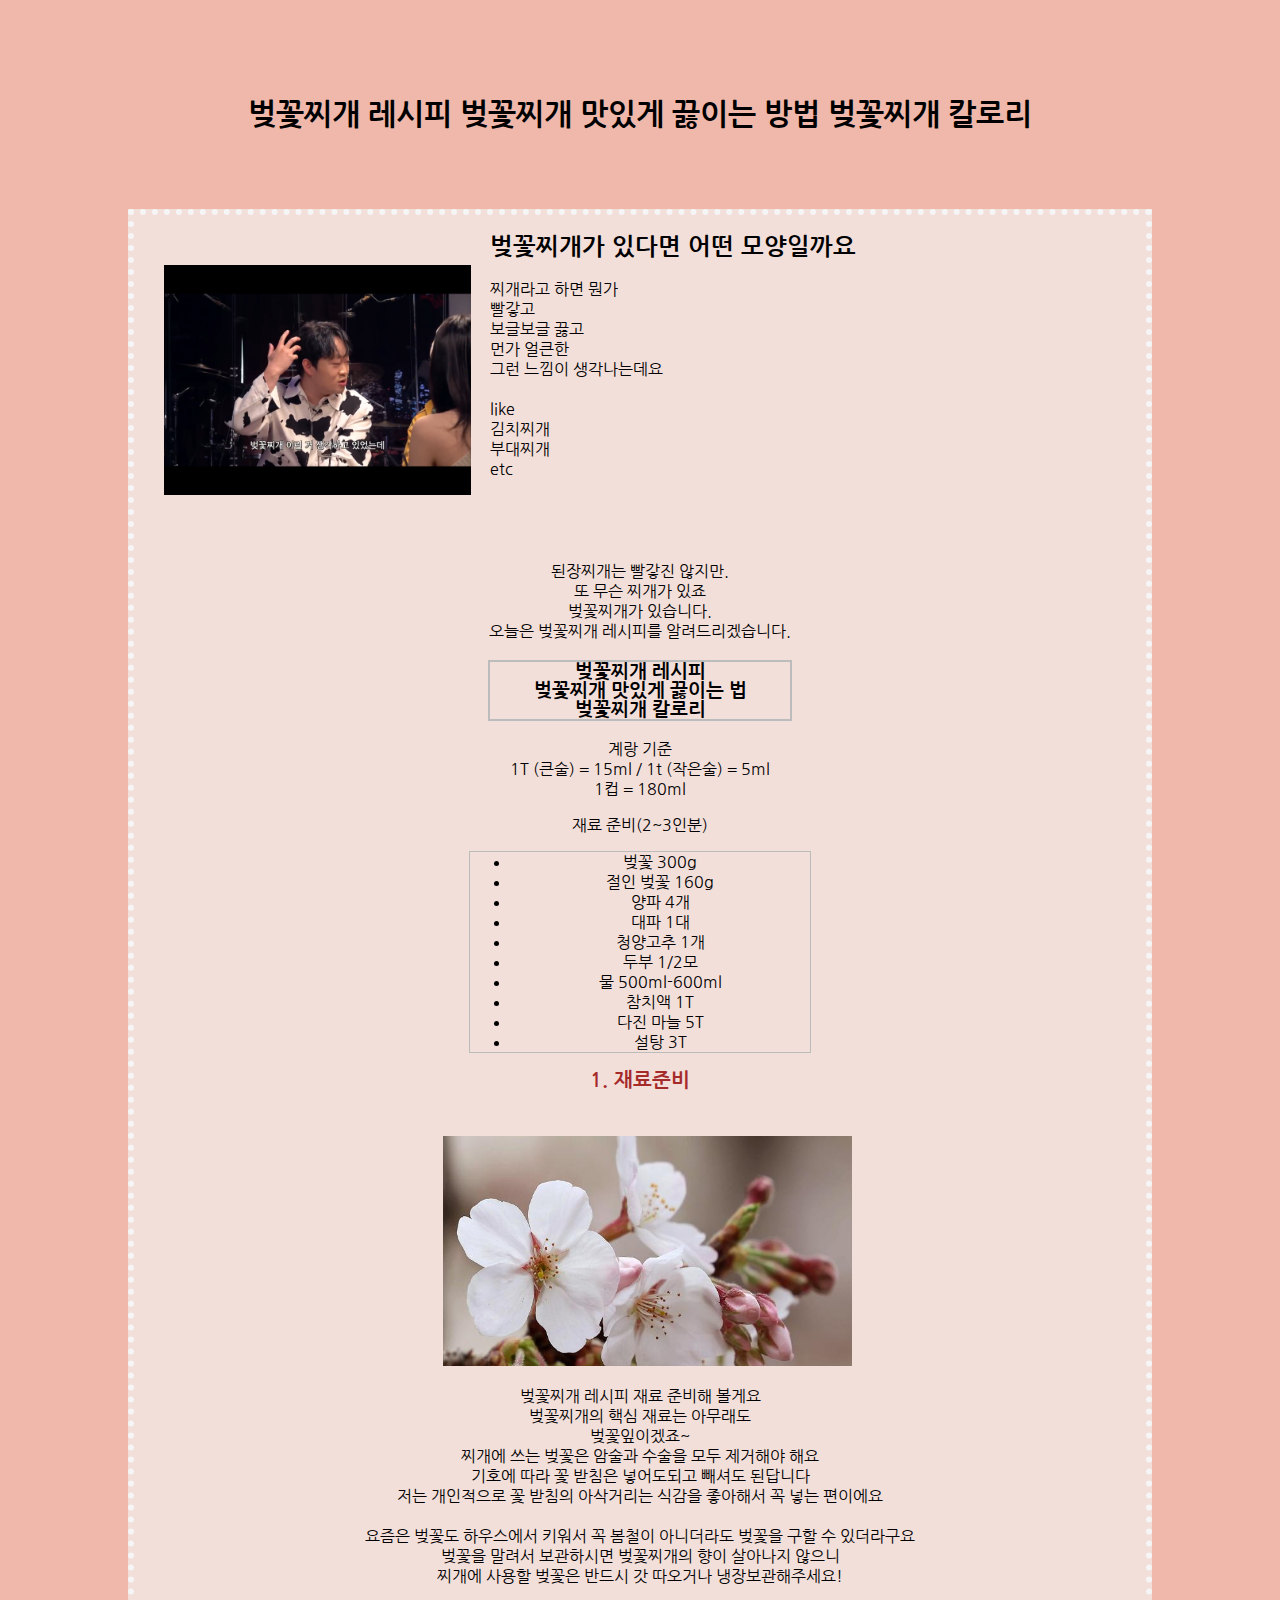
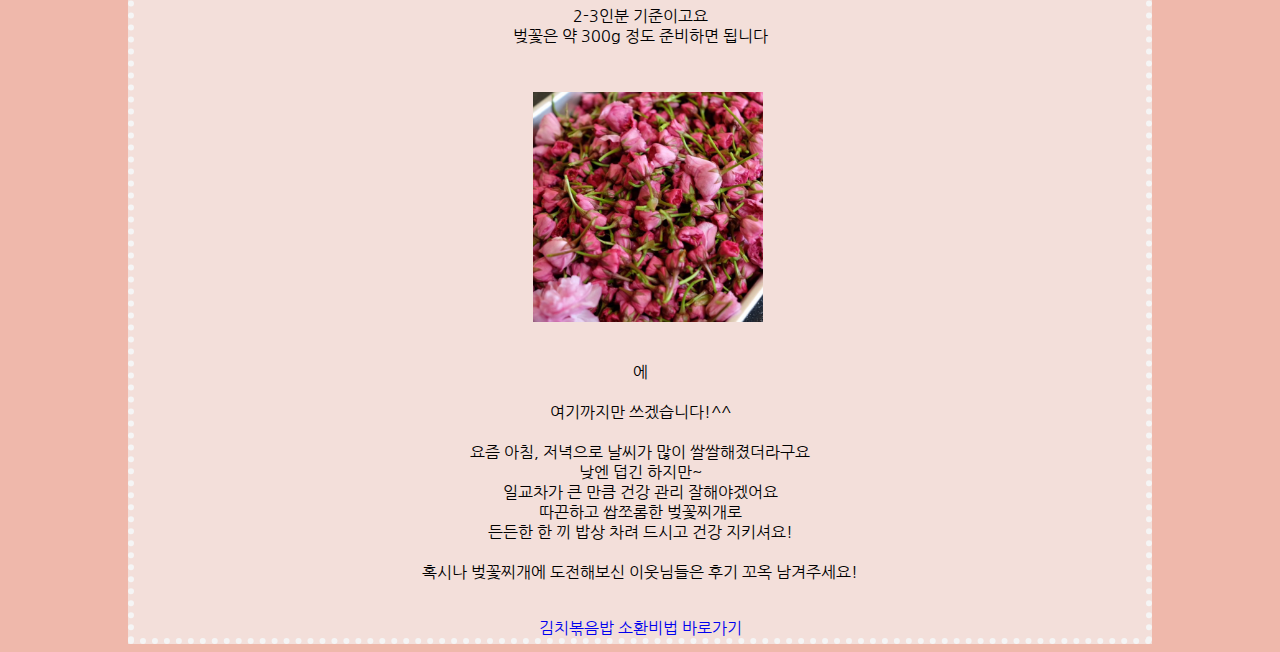
<file: week3_/bkjg.html>
<!DOCTYPE html>
<html lang="en">
<head>
    <meta charset="UTF-8">
    <meta name="viewport" content="width=device-width, initial-scale=1.0">
    <title>벚꽃찌개를 아세요?</title>
    <link rel="stylesheet" href="recipe.css">
</head>
<body>
    <h1 id="title">벚꽃찌개 레시피 벚꽃찌개 맛있게 끓이는 방법 벚꽃찌개 칼로리</h1>
    <main id="container">
        <section> 
            <img src="images/bk1.png" alt="bk1"/>
            <div class="description">
                <h2>벚꽃찌개가 있다면 어떤 모양일까요</h2>
                    <p> 찌개라고 하면 뭔가<br>빨갛고<br>보글보글 끓고<br>먼가 얼큰한<br>그런 느낌이 생각나는데요<br><br>like<br>김치찌개<br>부대찌개<br>etc<br><br>
                    </p>
            </div>
            <div>
            <p>된장찌개는 빨갛진 않지만.<br>또 무슨 찌개가 있죠<br>벚꽃찌개가 있습니다.<br>오늘은 벚꽃찌개 레시피를 알려드리겠습니다.</p>
            <h3 id="pic">벚꽃찌개 레시피<br>벚꽃찌개 맛있게 끓이는 법<br>벚꽃찌개 칼로리</h3>
                <p>계랑 기준<br>1T (큰술) = 15ml / 1t (작은술) = 5ml<br>1컵 = 180ml</p>
                <p>재료 준비(2~3인분)</p>
                <ul>
                    <li>벚꽃 300g</li>
                    <li>절인 벚꽃 160g</li>
                    <li>양파 4개</li>
                    <li>대파 1대</li>
                    <li>청양고추 1개</li>
                    <li>두부 1/2모</li>
                    <li>물 500ml-600ml</li>
                    <li>참치액 1T</li>
                    <li>다진 마늘 5T</li>
                    <li>설탕 3T</li>
                </ul>
                <h2 id="introduction">1. 재료준비</h2>
                <img src="images/bk2.jpeg" alt="bk2"/>
                <p style="text-align:center">
                    벚꽃찌개 레시피 재료 준비해 볼게요<br>벚꽃찌개의 핵심 재료는 아무래도<br>벚꽃잎이겠죠~<br>찌개에 쓰는 벚꽃은 암술과 수술을 모두 제거해야 해요<br>기호에 따라 꽃 받침은 넣어도되고 빼셔도 된답니다<br>저는 개인적으로 꽃 받침의 아삭거리는 식감을 좋아해서 꼭 넣는 편이에요<br><br>요즘은 벚꽃도 하우스에서 키워서 꼭 봄철이 아니더라도 벚꽃을 구할 수 있더라구요<br>벚꽃을 말려서 보관하시면 벚꽃찌개의 향이 살아나지 않으니<br>찌개에 사용할 벚꽃은 반드시 갓 따오거나 냉장보관해주세요!<br><br>2-3인분 기준이고요<br>벚꽃은 약 300g 정도 준비하면 됩니다
                </p>
                    <img src="images/bk3.png" alt="bk3">
                <p> <br>에<br><br>여기까지만 쓰겠습니다!^^<br><br>요즘 아침, 저녁으로 날씨가 많이 쌀쌀해졌더라구요<br>낮엔 덥긴 하지만~<br>일교차가 큰 만큼 건강 관리 잘해야겠어요<br>따끈하고 쌉쪼롬한 벚꽃찌개로<br>든든한 한 끼 밥상 차려 드시고 건강 지키셔요!<br><br>혹시나 벚꽃찌개에 도전해보신 이웃님들은 후기 꼬옥 남겨주세요!<br><br>
                </p>
                <a href="https://www.10000recipe.com/recipe/6865385">김치볶음밥 소환비법 바로가기</a>
            </div>
            </section>
    </main>
</body>
</html>
</file>
<file: week3_/recipe.css>
@import url('https://fonts.googleapis.com/css2?family=Nanum+Gothic&display=swap');

* {
    font-family: "Nanum Gothic", sans-serif;
}

body{
    background-color: rgb(239, 184, 171);
}

#title{
    margin-top: 100px;
    text-align: center;
    font-size: 30px;
}

#introduction{
    text-align: center;
    font-size: 20px;
    color: brown;
}

#container{
    width: 80%;
    border: 6px dotted whitesmoke;
    background-color: rgba(245, 245, 245, 0.636);
    margin: auto;
    margin-top: 80px;
}

#pic{
    border: 2px solid #bcbcbc;
    width: 300px;
    margin-left: auto;
    margin-right: auto;
}

ul {
    border: 1px solid #bcbcbc;
    width: 300px;
    margin-left: auto;
    margin-right: auto;
    }

img{
    height: 230px;
    margin-left: 30px;
    margin-top: 30px;
    margin-right: 15px;
}

.description{
    text-align: left;
    display: inline-block;
    margin-bottom: 30px;
}

a {
    text-decoration: none;
}

div {
    text-align: center;
  }
</file>
